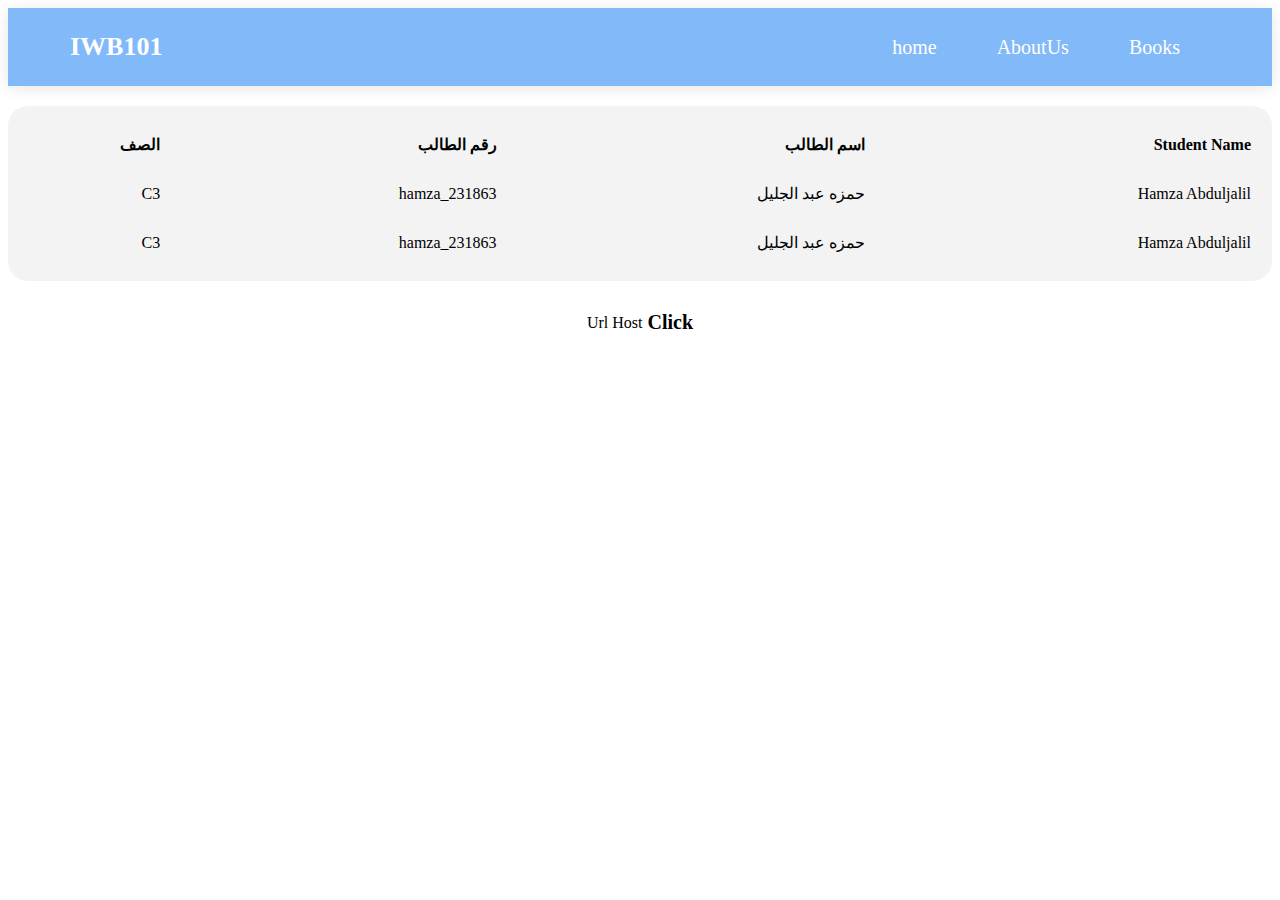
<file: index.html>
<!DOCTYPE html>
<html lang="en">
  <head>
    <meta charset="UTF-8" />
    <meta name="viewport" content="width=device-width, initial-scale=1.0" />
    <title>home</title>
    <link rel="stylesheet" href="Style.css" />
  </head>
  <body>
    <div class="header">
      <div class="container">
        <div class="logo">IWB101</div>
        <ul class="main-nav">
          <li><a href="index.html">home</a></li>
          <li><a href="AboutUs.html">AboutUs</a></li>
          <li><a href="Books.html">Books</a></li>
        </ul>
      </div>
    </div>

    <div class="content">
      <table>
        <tbody>
          <tr class="tr">
            <td>Student Name</td>
            <td>اسم الطالب</td>
            <td>رقم الطالب</td>
            <td>الصف</td>
          </tr>
          <tr>
            <td>Hamza Abduljalil</td>
            <td>حمزه عبد الجليل</td>
            <td>hamza_231863</td>
            <td>C3</td>
          </tr>
          <tr>
            <td>Hamza Abduljalil</td>
            <td>حمزه عبد الجليل</td>
            <td>hamza_231863</td>
            <td>C3</td>
          </tr>
        </tbody>
      </table>
    </div>
    <div class="host">
      Url Host <span><a href="">Click</a></span>
    </div>
  </body>
</html>
</file>
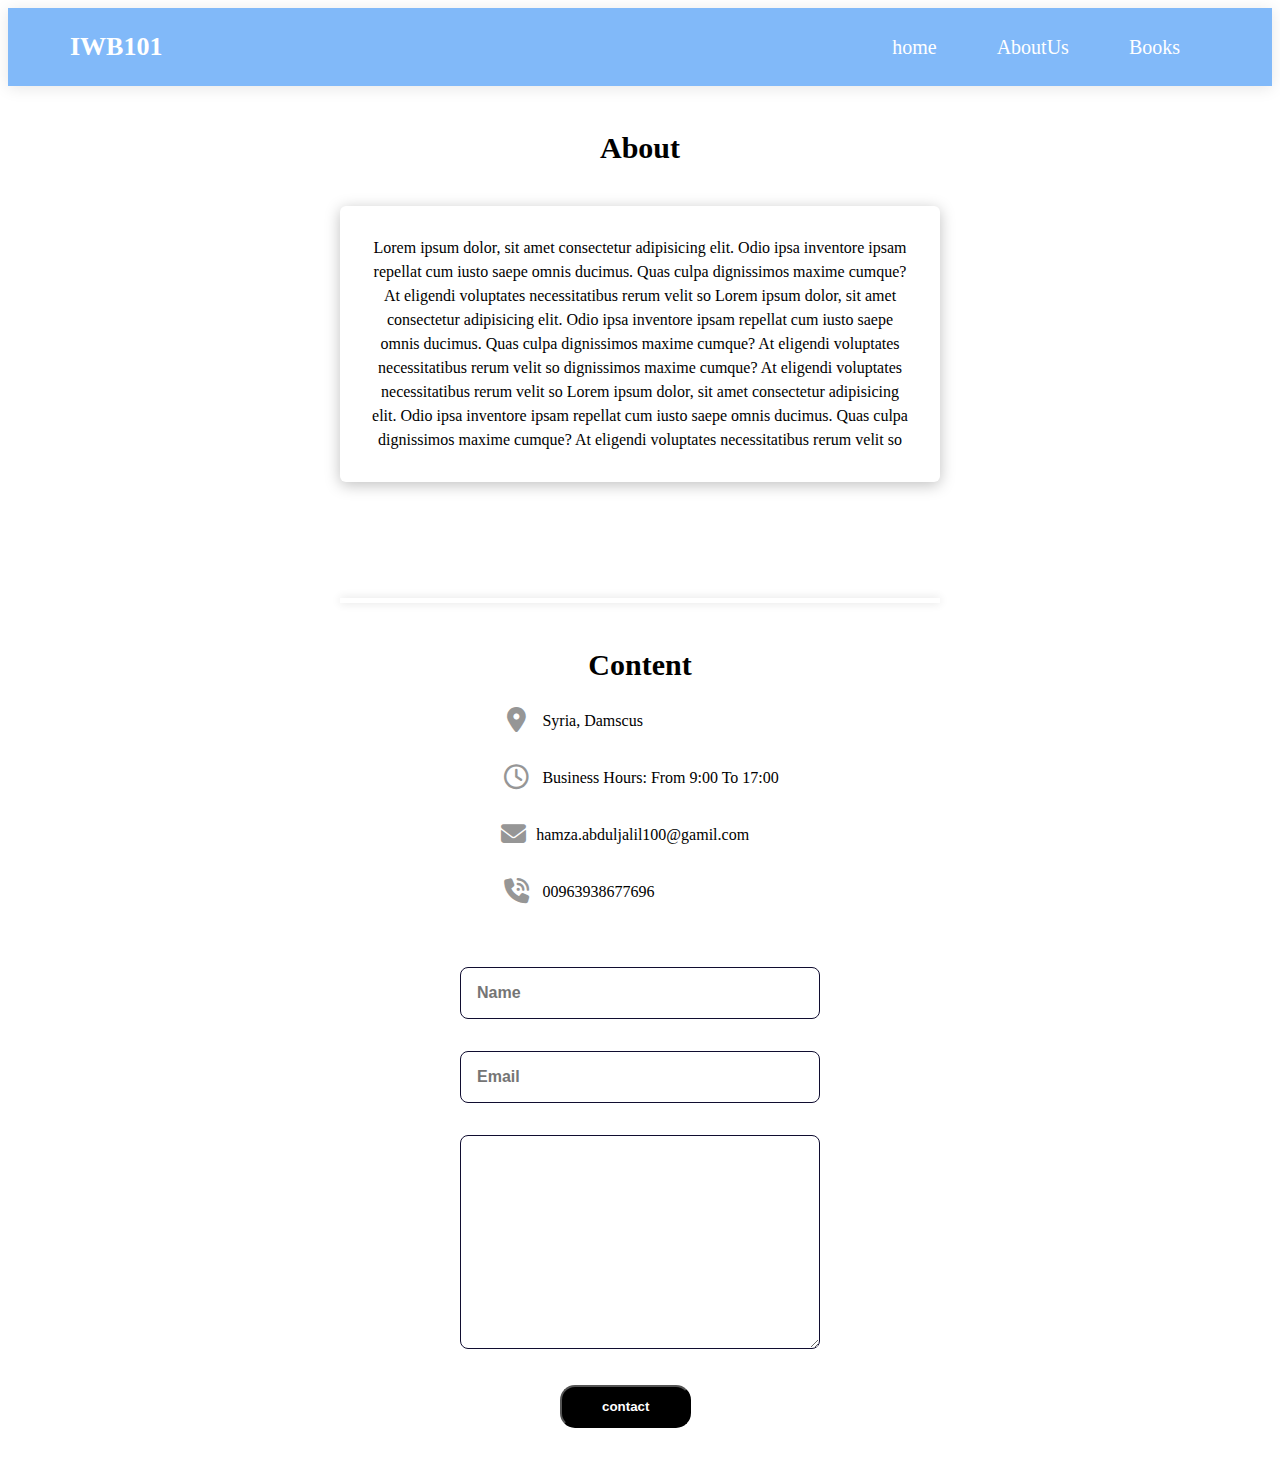
<file: AboutUs.html>
<!DOCTYPE html>
<html lang="en">
  <head>
    <meta charset="UTF-8" />
    <meta name="viewport" content="width=device-width, initial-scale=1.0" />
    <title>AboutUs</title>
    <link
      rel="stylesheet"
      href="https://cdnjs.cloudflare.com/ajax/libs/font-awesome/6.6.0/css/all.min.css"
    />
    <link rel="stylesheet" href="Style.css" />
  </head>
  <body>
    <div class="header">
      <div class="container">
        <div class="logo">IWB101</div>
        <ul class="main-nav">
          <li><a href="index.html">home</a></li>
          <li><a href="AboutUs.html">AboutUs</a></li>
          <li><a href="Books.html">Books</a></li>
        </ul>
      </div>
    </div>
    <div class="about">
      <h2 class="title">About</h2>
      <p class="box">
        Lorem ipsum dolor, sit amet consectetur adipisicing elit. Odio ipsa
        inventore ipsam repellat cum iusto saepe omnis ducimus. Quas culpa
        dignissimos maxime cumque? At eligendi voluptates necessitatibus rerum
        velit so Lorem ipsum dolor, sit amet consectetur adipisicing elit. Odio
        ipsa inventore ipsam repellat cum iusto saepe omnis ducimus. Quas culpa
        dignissimos maxime cumque? At eligendi voluptates necessitatibus rerum
        velit so dignissimos maxime cumque? At eligendi voluptates
        necessitatibus rerum velit so Lorem ipsum dolor, sit amet consectetur
        adipisicing elit. Odio ipsa inventore ipsam repellat cum iusto saepe
        omnis ducimus. Quas culpa dignissimos maxime cumque? At eligendi
        voluptates necessitatibus rerum velit so
      </p>
      <div class="shadow"></div>
    </div>
    <div class="contact">
      <h2 class="title">Content</h2>
      <div class="box_info">
        <div class="line">
          <i class="fas fa-map-marker-alt fa-fw"></i>
          <div class="info">Syria, Damscus</div>
        </div>
        <div class="line">
          <i class="far fa-clock fa-fw"></i>
          <div class="info">Business Hours: From 9:00 To 17:00</div>
        </div>
        <div class="line">
          <i class="fa-solid fa-envelope"></i>
          <div class="info">
            <a href="mailto:hamza.abduljalil100@gamil.com"
              >hamza.abduljalil100@gamil.com</a
            >
          </div>
        </div>
        <div class="line">
          <i class="fas fa-phone-volume fa-fw"></i>
          <div class="info">
            <span><a href="tel:00963938677696">00963938677696</a></span>
          </div>
        </div>
      </div>
      <div class="container">
        <form action="" class="contact__form">
          <input type="text" placeholder="Name" class="contact__input" />
          <input type="mail" placeholder="Email" class="contact__input" />
          <textarea
            name=""
            id=""
            cols="0"
            rows="10"
            class="contact__input"
          ></textarea>
          <button type="button" class="btn btn-primary btn-lg">contact</button>
        </form>
      </div>
    </div>
  </body>
</html>
</file>
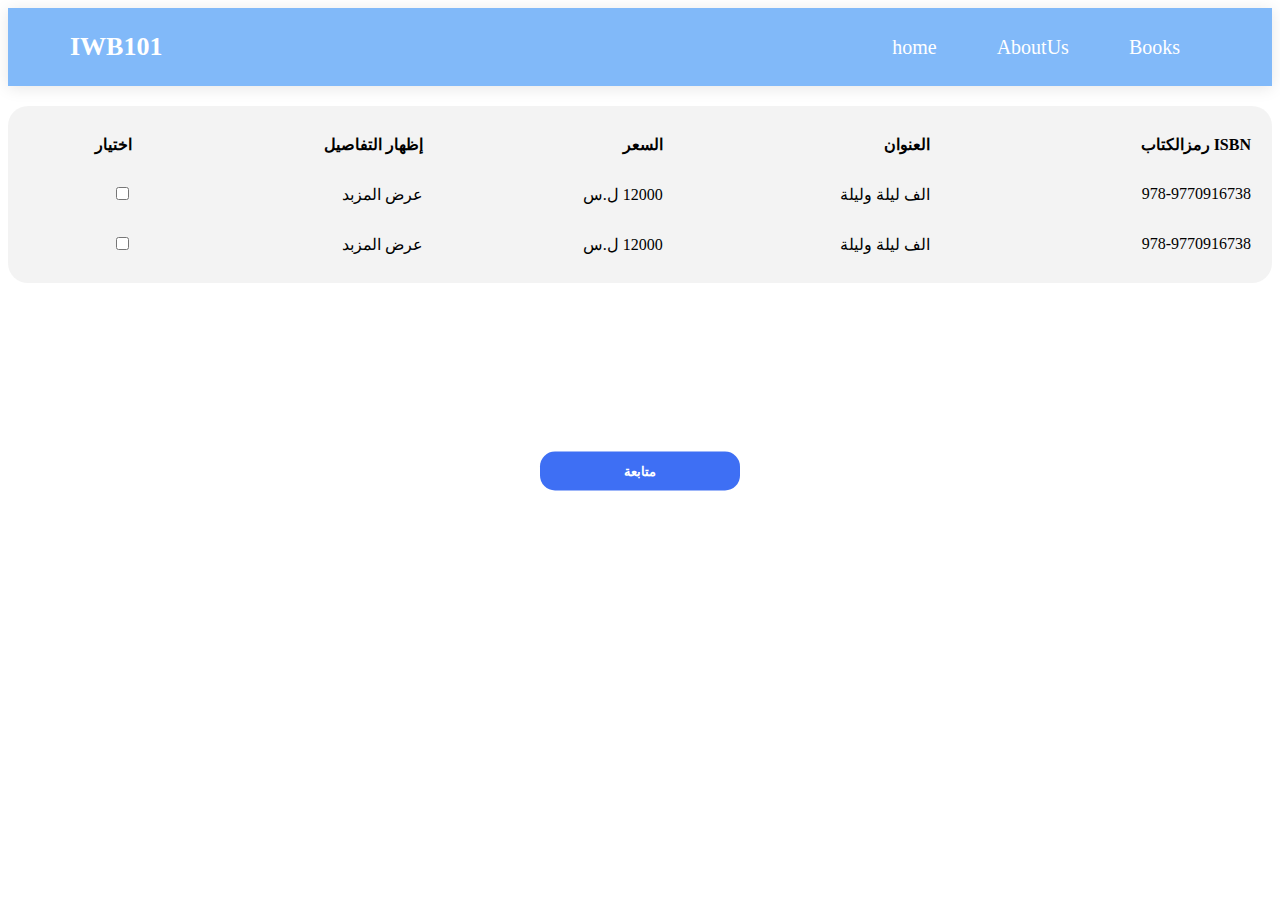
<file: Books.html>
<!DOCTYPE html>
<html lang="en">
  <head>
    <meta charset="UTF-8" />
    <meta name="viewport" content="width=device-width, initial-scale=1.0" />
    <title>Books</title>
    <link rel="stylesheet" href="Style.css" />
  </head>
  <body>
    <div class="header">
      <div class="container">
        <div class="logo">IWB101</div>
        <ul class="main-nav">
          <li><a href="index.html">home</a></li>
          <li><a href="AboutUs.html">AboutUs</a></li>
          <li><a href="Books.html">Books</a></li>
        </ul>
      </div>
    </div>
    <!--  -->
    <div class="content">
      <table>
        <tbody>
          <tr class="tr">
            <td>ISBN رمزالكتاب</td>
            <td>العنوان</td>
            <td>السعر</td>
            <td>إظهار التفاصيل</td>
            <td>اختيار</td>
          </tr>
          <tr>
            <td>978-9770916738</td>
            <td>الف ليلة وليلة</td>
            <td>12000 ل.س</td>
            <td><div id="1" class="show-modal">عرض المزبد</div></td>
            <td>
              <label><input type="checkbox" value="الف ليلة وليلة" /></label>
            </td>
          </tr>
          <tr>
            <td>978-9770916738</td>
            <td>الف ليلة وليلة</td>
            <td>12000 ل.س</td>
            <td><div id="2" class="show-modal">عرض المزبد</div></td>
            <td>
              <label><input type="checkbox" value="hamza_231863" /></label>
            </td>
          </tr>
        </tbody>
      </table>
    </div>
    <!--  -->
    <div class="modal hidden" id="01">
      <button class="close-modal">&times;</button>
      <h1>I'm a modal window 😍</h1>
      <p>
        Lorem ipsum dolor sit amet, consectetur adipisicing elit, sed do eiusmod
        tempor incididunt ut labore et dolore magna aliqua. Ut enim ad minim
        veniam, quis nostrud exercitation ullamco laboris nisi ut aliquip ex ea
        commodo consequat. Duis aute irure dolor in reprehenderit in voluptate
        velit esse cillum dolore eu fugiat nulla pariatur. Excepteur sint
        occaecat cupidatat non proident, sunt in culpa qui officia deserunt
        mollit anim id est laborum.
      </p>
    </div>
    <div class="modal hidden" id="02">
      <button class="close-modal">&times;</button>
      <h1>I'm 2ow 😍</h1>
      <p>
        Lorem ipsum dolor sit amet, consectetur adipisicing elit, sed do eiusmod
        tempor incididunt ut labore et dolore magna aliqua. Ut enim ad minim
        veniam, quis nostrud exercitation ullamco laboris nisi ut aliquip ex ea
        commodo consequat. Duis aute irure dolor in reprehenderit in voluptate
        velit esse cillum dolore eu fugiat nulla pariatur. Excepteur sint
        occaecat cupidatat non proident, sunt in culpa qui officia deserunt
        mollit anim id est laborum.
      </p>
    </div>
    <div class="overlay hidden"></div>
    <!--  -->
    <button class="next">متابعة</button>

    <!--  -->
    <form class="details">
      <div class="form-group">
        <label for="fullName">الاسم الكامل</label>
        <input type="text" id="fullName" placeholder="أحرف هجائية فقط" />
        <div class="error" id="fullNameError"></div>
      </div>

      <div class="form-group">
        <label for="ID">الرقم الوطني</label>
        <input type="text" id="ID" placeholder="11 خانة " required />
        <div class="error" id="nationalIDError"></div>
      </div>

      <div class="form-group">
        <label for="birth">تاريخ الولادة</label>
        <input type="text" id="birth" placeholder="dd-mm-yyyy" />
        <div class="error" id="birthError"></div>
      </div>

      <div class="form-group">
        <label for="phone">رقم الموبايل</label>
        <input type="text" id="phone" placeholder="Syriatel أو MTN" />
        <div class="error" id="phoneError"></div>
      </div>

      <div class="form-group">
        <label for="email">الإيميل</label>
        <input type="email" id="email" placeholder="example@domain.com" />
        <div class="error" id="emailError"></div>
      </div>
      <button class="send">ارسال</button>
    </form>
    <div class="mod hidden">
      <button class="close-modal">&times;</button>
      <h1><div id="result"></div></h1>
    </div>

    <script src="myFunctions.js"></script>
  </body>
</html>
</file>
<file: Style.css>
ul {
  margin: 0;
  padding: 0;
  list-style: none;
}
* {
  box-sizing: border-box;
}
a {
  text-decoration: none;
}
.container {
  padding-left: 15px;
  padding-right: 15px;
  margin-left: auto;
  margin-right: auto;
}
/* Small */
@media (min-width: 768px) {
  .container {
    width: 750px;
  }
}
/* Medium */
@media (min-width: 992px) {
  .container {
    width: 970px;
  }
}
/* Large */
@media (min-width: 1200px) {
  .container {
    width: 1170px;
  }
}
/* header  */
.header {
  background-color: rgb(129, 185, 249);
  position: relative;
  box-shadow: 0 2px 15px rgb(0 0 0 / 10%);
}
.header .container {
  display: flex;
  justify-content: space-between;
  align-items: center;
}

.logo {
  display: flex;
  justify-content: start;
  align-items: center;
  height: 78px;
  font-size: 26px;
  font-weight: bold;
  color: white;
}
.main-nav {
  display: flex;
}
.main-nav li a {
  display: flex;
  justify-content: center;
  align-items: center;
  color: white;
  padding: 0 30px;
  font-size: 20px;
  position: relative;
  height: 78px;
  overflow: hidden;
  transition: 0.5s;
}
.main-nav li a::after {
  content: "";
  position: absolute;
  width: 100%;
  height: 3px;
  background-color: #fff;
  top: 75px;
  left: -100%;
  transition: 0.5s;
}
.main-nav li a:hover::after {
  left: 0;
}
.main-nav li a:hover {
  color: black;
}
/* End header */
table {
  width: 100%;
  direction: rtl;
  border-collapse: separate;
  border-spacing: 20px 28px;
  background-color: #e6e6e67c;
  border-radius: 20px;
}
.content {
  margin-top: 20px;
}
.tr {
  font-weight: bold;
}
.host {
  display: flex;
  justify-content: center;
  align-items: center;
  margin-top: 30px;
}
.host span {
  margin-left: 5px;
  font-weight: bold;
  font-size: 20px;
}
.host span a {
  color: black;
}
.host span a:hover {
  color: blue;
}
/* End home page  */
.about {
  text-align: center;
  display: grid;
  justify-content: center;
}
.title {
  font-size: 30px;
  font-weight: bold;
  color: black;
  position: relative;
  text-align: center;
  padding-top: 20px;
}
.about .box {
  padding: 30px;
  box-shadow: 0 3px 15px rgb(0 0 0 / 25%);
  background-color: white;
  border-radius: 6px;
  overflow: hidden;
  line-height: 1.5;
  display: flex;
  justify-content: center;
  align-items: center;
  width: 600px;
  max-width: 100%;
}
/* End about  */
.box_info .line {
  display: flex;
  align-items: center;
  margin-bottom: 30px;
}
.box_info .line a {
  color: black;
}
.box_info .line i {
  color: #969696;
  margin-right: 10px;
  font-size: 25px;
}
.box_info .line .info {
  line-height: 1.7;
}
.contact .container {
  display: grid;
  justify-content: center;
}
.contact .contact__input {
  width: 100%;
  font-size: 1rem;
  font-weight: bold;
  padding: 1rem;
  border-radius: 0.5rem;
  border: 1.5px solid hsl(244, 56%, 12%);
  outline: none;
  margin-bottom: 2rem;
  -webkit-border-radius: 0.5rem;
  -moz-border-radius: 0.5rem;
  -ms-border-radius: 0.5rem;
  -o-border-radius: 0.5rem;
}
@media (min-width: 576px) {
  .contact__form {
    width: 360px;
    padding-top: 2rem;
  }
}
@media (min-width: 576px) {
  .contact {
    justify-items: center;
  }
}
@media (min-width: 992px) {
  .bd-grid {
    margin-left: auto;
    margin-right: auto;
  }
}
.contact .btn {
  margin: 0 100px 30px;
  background-color: black;
  padding: 0.75rem 2.5rem;
  border-radius: 15px;
  color: #fff;
  font-weight: 600;
  cursor: pointer;
}
.shadow {
  box-shadow: 0 0 10px #ddd;
  width: 100%;
  height: 5px;
  margin-top: 100px;
}
/*  */
.hidden {
  display: none;
}

.modal {
  position: absolute;
  top: 50%;
  left: 50%;
  transform: translate(-50%, -50%);
  width: 70%;
  background-color: white;
  padding: 6rem;
  border-radius: 5px;
  box-shadow: 0 3rem 5rem rgba(0, 0, 0, 0.3);
  z-index: 10;
}

.overlay {
  position: absolute;
  top: 0;
  left: 0;
  width: 100%;
  height: 100%;
  background-color: rgba(0, 0, 0, 0.6);
  backdrop-filter: blur(3px);
  z-index: 5;
}
.close-modal {
  position: absolute;
  top: 1.2rem;
  right: 2rem;
  font-size: 5rem;
  color: #333;
  cursor: pointer;
  border: none;
  background: none;
}
.show-modal {
  cursor: pointer;
}
.next {
  background-color: #3e6ff4;
  border: none;
  margin-top: 21px;
  padding: 0.75rem 2.5rem;
  border-radius: 15px;
  color: #fff;
  font-weight: 600;
  cursor: pointer;
  position: absolute;
  left: 50%;
  top: 50%;
  text-align: center;
  transform: translate(-50%, -50%);
  width: 200px;
  margin-bottom: 20px;
}

/*  */
.active {
  display: grid !important;
}
.details {
  display: none;
  justify-content: center;
  align-items: center;
  margin-top: 200px;
  width: 100%;
}
.form-group {
  margin-bottom: 15px;
  width: 500px;
}
.form-group label {
  display: block;
  font-weight: bold;
  direction: rtl;
}
.form-group input {
  width: 100%;
  padding: 8px;
  margin-top: 5px;
  box-sizing: border-box;
}
.error {
  color: red;
  font-size: 0.9em;
}

.success-message {
  color: green;
  font-weight: bold;
  display: none;
}
.send {
  background-color: #3e6ff4;
  border: none;
  margin-top: 21px;
  padding: 0.75rem 2.5rem;
  border-radius: 15px;
  color: #fff;
  font-weight: 600;
  cursor: pointer;
  text-align: center;
  margin-bottom: 20px;
}
.mod {
  position: absolute;
  top: 75%;
  left: 50%;
  transform: translate(-50%, -50%);
  width: 70%;
  background-color: #e5f3f3;
  padding: 6rem;
  border-radius: 5px;
  box-shadow: 0 3rem 5rem rgba(0, 0, 0, 0.3);
  z-index: 10;
}
</file>
